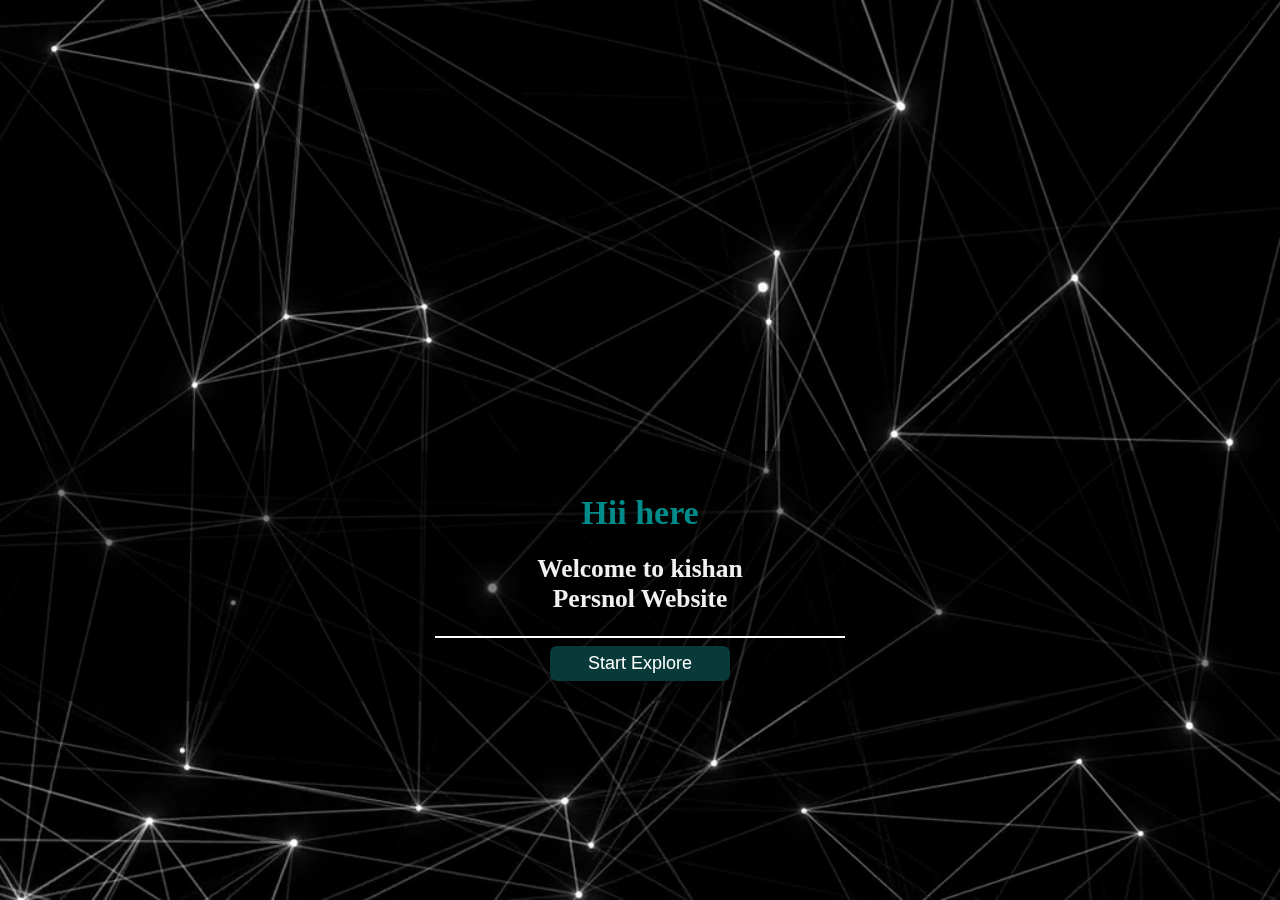
<file: index.html>
<!DOCTYPE html>
<html>
<head>
<meta name="viewport" content="width=device-width, initial-scale=1">
<link rel="icon" type="image" href="meh-circule.png">
<title>K i s h a n - P S</title>
<style>
    h1{
        color: #008B8B;

    }
   
* {
  box-sizing: border-box;
}

body { 
  margin: 0;
  font-family: Arial;
  font-size: 17px;
}

#myVideo {
  position: fixed;
  right: 0;
  bottom: 0;
  min-width: 100%; 
  min-height: 100%;
}

.content {
  position: fixed;
  bottom: 199px;
  background: rgba(0, 0, 0, 0.5);
  color: #f1f1f1;
  width: 100%;
  padding: 20px;
}

#myBtn {
  width: 180px;
  border-radius: 7px;
  font-size: 18px;
  padding: 7px;
  border: none;
  background: #083a3a;
  color: #fff;
  cursor: pointer;
}

#myBtn:hover {
  background: rgb(61, 61, 61);
  color: black;

}

h1,h2{
  
    font-family: Copperplate, Papyrus, fantasy;
}
</style>
</head>
<body>

<center>


    <video autoplay muted loop id="myVideo">
        <source src="Black - 13495.mp4" type="video/mp4">
        Your browser does not support HTML5 video.
      </video>
      
      <div class="content">
        <h1>Hii here</h1>
        <h2>Welcome to kishan<br> Persnol Website</h2>
        <hr color="white " width="33%">
        <a href="index2.html"><button id="myBtn">Start Explore</button></a>

    </div>


</center>

</body>
</html>






</body>
</html>
</file>
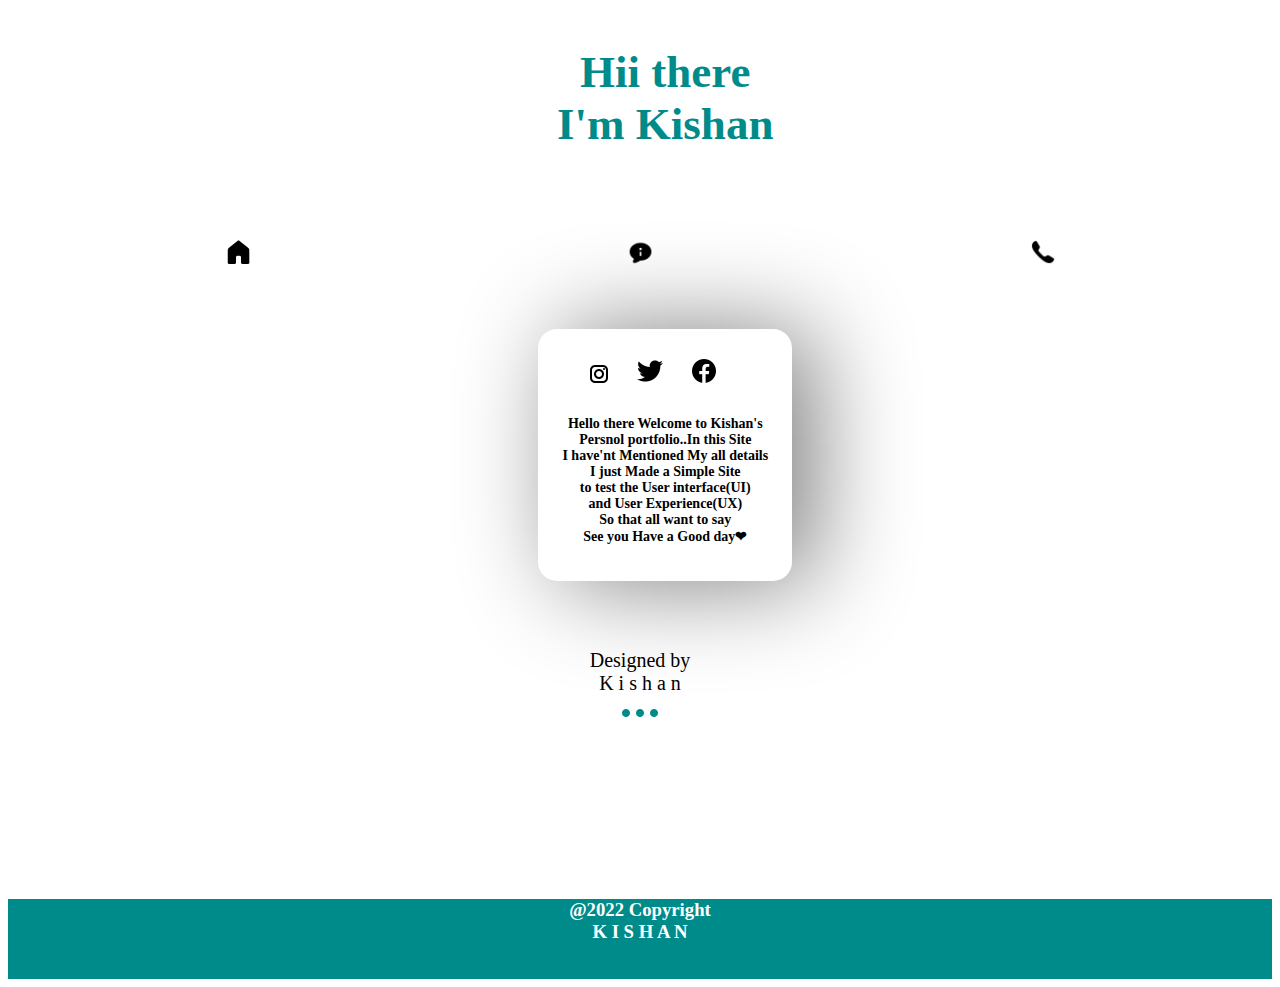
<file: index2.html>
<!DOCTYPE html>
<html lang="en">
<head>
    <meta charset="UTF-8">
    <meta http-equiv="X-UA-Compatible" content="IE=edge">
    <meta name="viewport" content="width=device-width, initial-scale=1.0">
    <link rel="icon" type="image" href="meh-circule.png">
    <link rel="stylesheet" href="index.css">
    <title>K i s h a n - H o m e</title>
</head>
<body>
  <center> 
     
   

    <div class="side-text">
        <h2 id="main">Hii there<br>I'm Kishan</h2>
    </div>

    <div class="box">
     
        <input box="box" id="box"><br><br>
       
        
        
    
    </div>


    <div class="links">
        <a href="#"><img src="icons8-home-48.png" alt="" id="icon1"></a>
        <a href="index3.html"><img src="icons8-about-64.png" alt="" id="icon1"></a>
        <a href="https://mail.google.com/mail/u/0/#inbox?compose=new" ><img src="icons8-phone-30.png" alt="" id="icon1"></a>
       
    </div>
    <div class="video">
    
    <a href="https://www.instagram.com/kishan_04___/"><img src="icons8-instagram-24.png" alt="" id="link1"></a>
     <a href="https://www.instagram.com/kishan_04___/"><img src="icons8-twitter-30.png" alt="" id="link1"></a>
     <a href="https://www.instagram.com/kishan_04___/"><img src="icons8-facebook-30.png" alt="" id="link1"></a>
     <p>Designed by<br>K i s h a n</p>
     <h3 id="box-text">Hello there Welcome to Kishan's <br>Persnol portfolio..In this Site<br> I have'nt Mentioned My all details<br> I just Made a Simple Site <br>to test the User interface(UI) <br>and User Experience(UX) <br> So that all want to say <br>See you Have a Good day❤</h3>
     
    </div>

    <img src="icons8-more-48.png" alt="" id="dots">
    <div class="bottom-bar">
        <h3>@2022 Copyright<br>K I S H A N</h3>
    </div>




 
</center> 

  
       
       



</body>
</html>





</body>
</html>
</file>
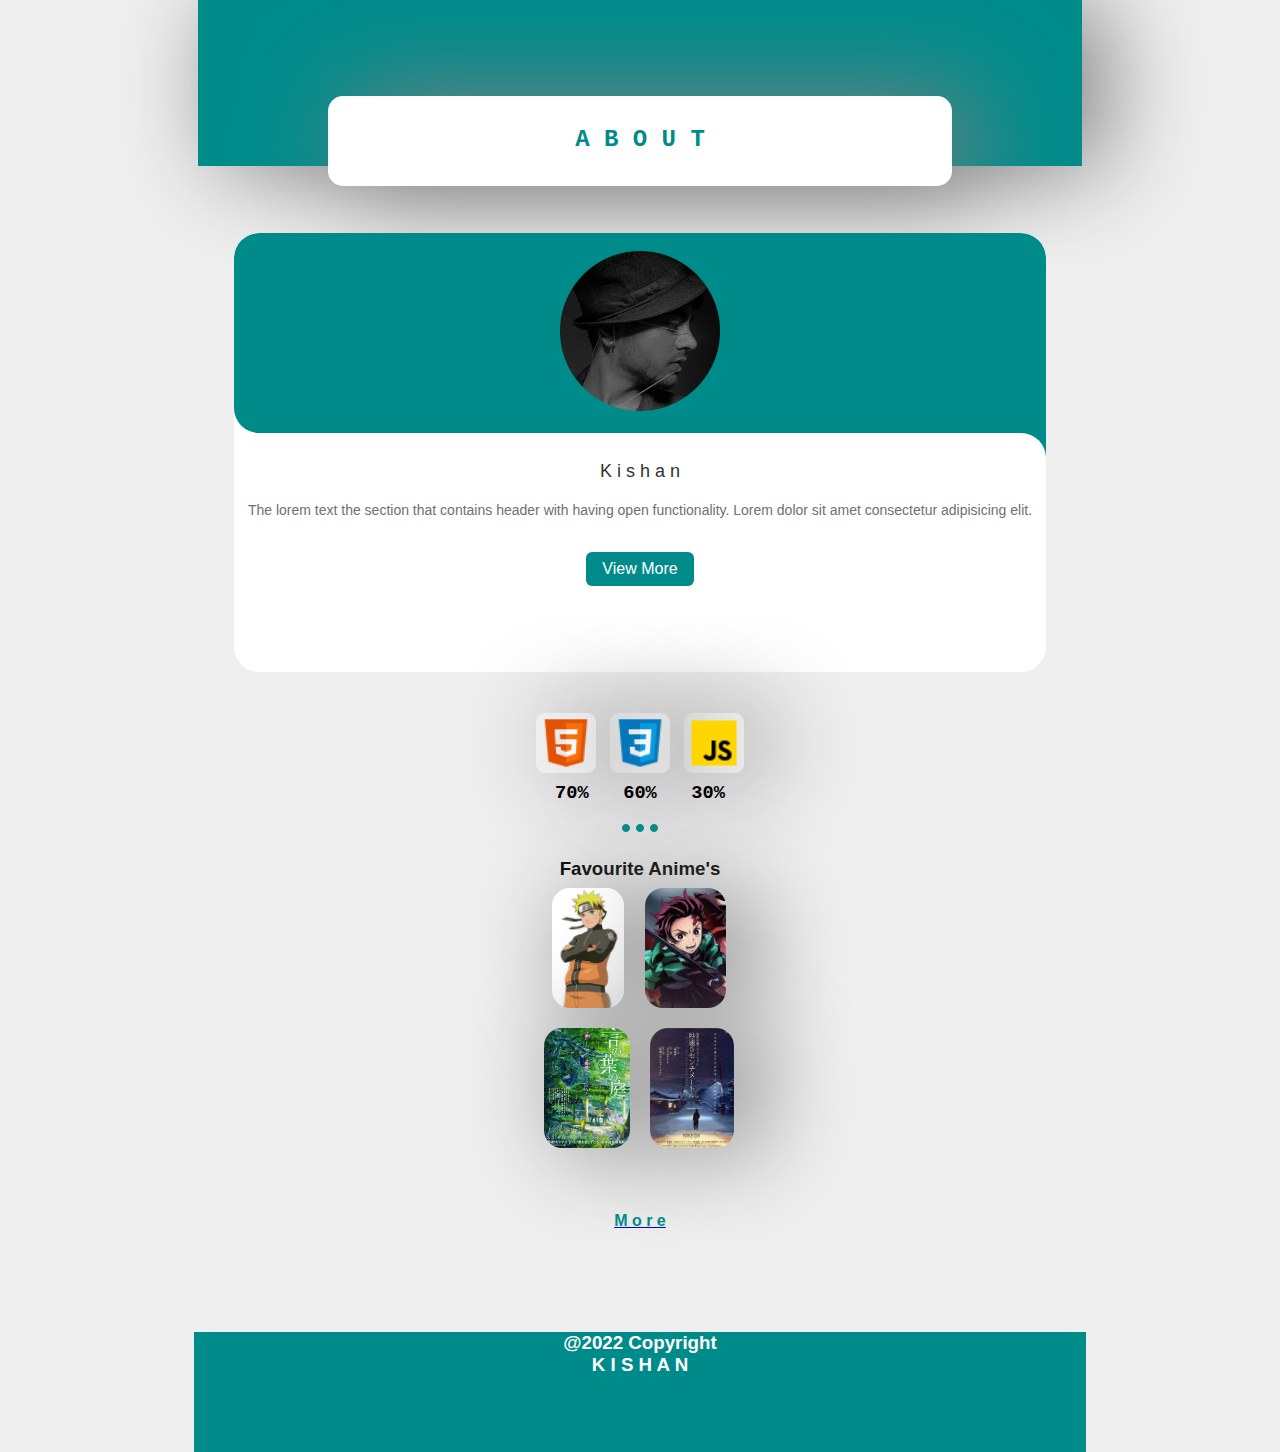
<file: index3.html>
<!DOCTYPE html>
<html lang="en">
<head>
    <meta charset="UTF-8">
    <meta http-equiv="X-UA-Compatible" content="IE=edge">
    <meta name="viewport" content="width=device-width, initial-scale=1.0">
    <link rel="icon" type="image" href="meh-circule.png">
    <title>K i s h a n - A b o u t</title>
</head>
<style>
    #box1{
        display: flex;
        position: relative;
        width: 99%;
        height: 166px;
        background-color: #008B8B;
        box-shadow: 22px 2px 99px 1px grey;
        border: none;
    }
    #box2{
        display: flex;
        position: relative;
        width: 70%;
        top: -70px;
        height: 90px;
        border-radius: 15px;
        background-color: white;
        box-shadow: 22px 2px 99px 1px grey;
        border: none;
    }
    #text{
        position: relative;
        top: -130px;
        color: #008B8B;
        font-family: 'Courier New', monospace;
    }


    *{
  margin: 0;
  padding: 0;
  box-sizing: border-box;
  font-family: 'Poppins', sans-serif;
}
body{
  min-height: 100vh;
  display: flex;
  align-items: center;
  justify-content: center;
  background-color: #EFEFEF;
}
.slide-container{
  max-width: 1120px;
  width: 100%;
  padding: 40px 0;
}
.slide-content{
  margin: 0 40px;
  overflow: hidden;
  border-radius: 25px;
}
.card{
  height: 439px;
  border-radius: 25px;
  background-color: #FFF;
}
.image-content,
.card-content{
  display: flex;
  flex-direction: column;
  align-items: center;
  padding: 10px 14px;
}
.image-content{
  position: relative;
  row-gap: 5px;
  padding: 25px 0;
}
.overlay{
  position: absolute;
  left: 0;
  top: 0;
  height: 100%;
  width: 100%;
  background-color: #008B8B;
  border-radius: 25px 25px 0 25px;
}
.overlay::before,
.overlay::after{
  content: '';
  position: absolute;
  right: 0;
  bottom: -40px;
  height: 40px;
  width: 40px;
  background-color: #008B8B;
}
.overlay::after{
  border-radius: 0 25px 0 0;
  background-color: #FFF;
}
.card-image{
  position: relative;
  height: 150px;
  width: 150px;
  border-radius: 50%;
  background: #FFF;
  padding: 3px;
}
.card-image .card-img{
  height: 100%;
  width: 100%;
  object-fit: cover;
  border-radius: 50%;
  border: 4px solid #4070F4;
}
.name{
    position: relative;
    top: -160px;
  font-size: 18px;
  font-weight: 500;
  color: #333;
}
.description{
    position: relative;
    top: -140px;
  font-size: 14px;
  color: #707070;
  text-align: center;
}
.button{
    position: relative;
    top: -120px;
  border: none;
  font-size: 16px;
  color: #FFF;
  padding: 8px 16px;
  background-color: #008B8B;
  border-radius: 6px;
  margin: 14px;
  cursor: pointer;
  transition: all 0.3s ease;
}
.button:hover{
  background: #1ba7b1;
}

.swiper-navBtn{
  color: #6E93f7;
  transition: color 0.3s ease;
}
.swiper-navBtn:hover{
  color: #4070F4;
}
.swiper-navBtn::before,
.swiper-navBtn::after{
  font-size: 35px;
}
.swiper-button-next{
  right: 0;
}
.swiper-button-prev{
  left: 0;
}
.swiper-pagination-bullet{
  background-color: #6E93f7;
  opacity: 1;
}
#content{
    position: relative;
    top: -90px;
}
.swiper-pagination-bullet-active{
  background-color: #4070F4;
}
#myimg{
    position: relative;
    top: -210px;
    height: 160px;

   
}
#html{
    position: inline;
    left: -34%;
    height: 60px;
    margin: 5px;
    cursor: pointer;
    box-shadow: 22px 2px 99px 1px grey;
    border-radius: 9px;
}
#skill{
    display: inline;
    position: relative;
    justify-content: center;
    align-items: center;
    margin: 15px;
    font-family: 'Courier New', monospace;
}
#anim{
    position: relative;
    left: -1px;
    height: 120px;
    margin: 8px;
    border-radius: 18px;
    box-shadow: 22px 2px 99px 1px grey;
}
h4{
    position: relative;
    top: 40px;
    margin: 12px;
    color: #008B8B;
}
.animes{
    margin: 2px;
}
.bottom-bar{
    position: relative;
    background-color: #008B8B;
    height: 120px;  
    align-items: center;
    color: white;
    top: 130px;
}
@media screen and (max-width: 768px) {
  .slide-content{
    margin: 0 10px;
  }
  .swiper-navBtn{
    display: none;
  }
  #animelist{
    color: #008B8B;
  }
}
   
</style>
<body>
    <center>
    <div class="mian-box">
        
        <input type="box" id="box1">
        <input type="box" name="" id="box2">
        <h2 id="text">A B O U T</h2>
    </div>

    


    <div class="main" id="content">
        <div class="slide-container swiper">
            <div class="slide-content">
                <div class="card-wrapper swiper-wrapper">
                    <div class="card swiper-slide">
                        <div class="image-content">
                            <span class="overlay"></span>

                            <div class="card-image">
                                <!--<img src="images/profile1.jpg" alt="" class="card-img">-->
                            </div>
                        </div><br>

                        <div class="card-content">
                            <img src="meh-circule.png" alt="" id="myimg">
                            <h2 class="name">K i s h a n</h2>
                            <p class="description">The lorem text the section that contains header with having open functionality. Lorem dolor sit amet consectetur adipisicing elit.</p>

                            <button class="button">View More</button>
                        </div>
                    </div><br><br>
              
                   

               
                       

                      
                     
           

            <div class="swiper-button-next swiper-navBtn"></div>
            <div class="swiper-button-prev swiper-navBtn"></div>
            <div class="swiper-pagination"></div>
        </div>
    </div>
 <div class="skills">
    <img src="icons8-html-5-48.png" alt="" id="html">
    <img src="icons8-css3-48.png" alt="" id="html">
    <img src="icons8-javascript-48.png" alt="" id="html">
    <div class="percent">
    <h3 id="skill">70%</h3>
    <h3 id="skill">60%</h3>
    <h3 id="skill">30%</h3>
    <div class="three-dots">
    <img src="icons8-more-48.png" alt="">
</div>
</div>
 </div>
 <div class="animes">
    <h3 id="animelist">Favourite Anime's</h3>
    <img src="naru.jpg" alt="" id="anim">
    <img src="demon2.jpg" alt="" id="anim"><br>
    <img src="thegarden.png" alt="" id="anim">
    <img src="5cm.jpg" alt="" id="anim">
    <a href="https://animixplay.to/"><h4>M o r e</h4></a>
 </div>
 <div class="bottom-bar">
    <h3>@2022 Copyright<br>K I S H A N</h3>
</div>

</center>
    </body>

  <script>
    var swiper = new Swiper(".slide-content", {
    slidesPerView: 3,
    spaceBetween: 25,
    loop: true,
    centerSlide: 'true',
    fade: 'true',
    grabCursor: 'true',
    pagination: {
      el: ".swiper-pagination",
      clickable: true,
      dynamicBullets: true,
    },
    navigation: {
      nextEl: ".swiper-button-next",
      prevEl: ".swiper-button-prev",
    },

    breakpoints:{
        0: {
            slidesPerView: 1,
        },
        520: {
            slidesPerView: 2,
        },
        950: {
            slidesPerView: 3,
        },
    },
  });
  </script>
</html>

















   
</body>
</html>
</file>
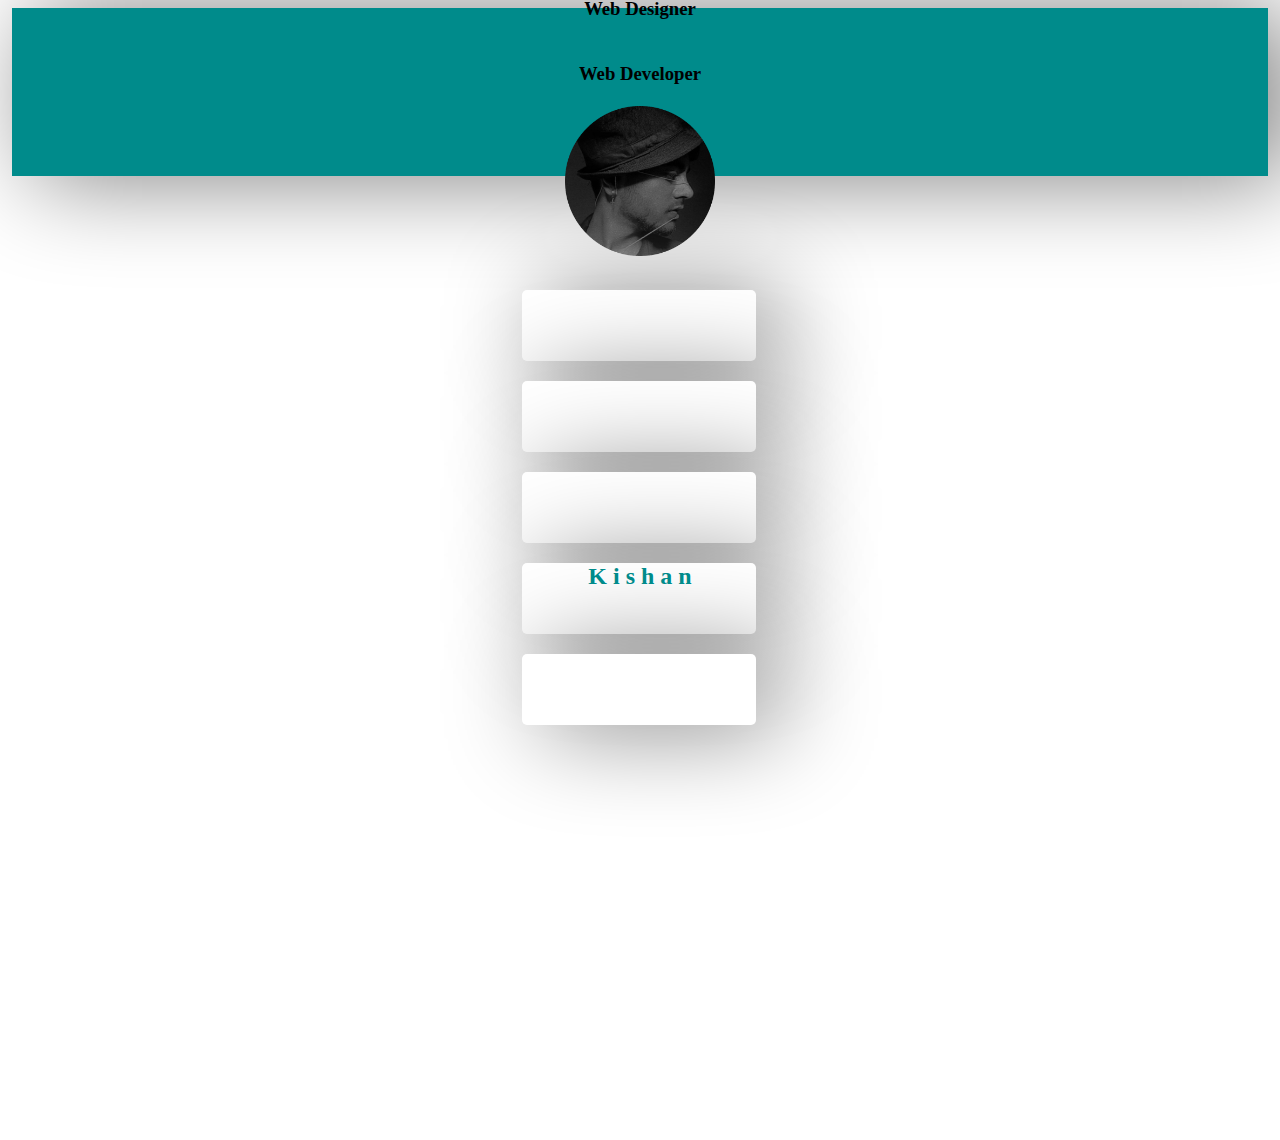
<file: index4.html>
<!DOCTYPE html>
<html lang="en">
<head>
    <meta charset="UTF-8">
    <meta http-equiv="X-UA-Compatible" content="IE=edge">
    <meta name="viewport" content="width=device-width, initial-scale=1.0">
    <title>My-Page</title>
</head>
<style>
  #user-name{
    position: relative;
    top: -530px;
    color: #008B8B;
  }
  .texts h3{
    position: relative;
    top: -530px;
    margin: 45px;
    left: -5px;
  }
  #box1{
        display: flex;
        position: relative;
        width: 99%;
        height: 166px;
        background-color: #008B8B;
        box-shadow: 22px 2px 99px 1px grey;
        border: none;
    }
    #box1:hover{
        
    }
    #bottom1{
       box-shadow: 22px 2px 99px 1px grey;
       border: none;
       position: relative;
       top: -329px;
       left: -1px;
       height: 69px;
       margin: 1px;
       width: 230px;
       border-radius: 5px;
    }
    #myimg{
        height: 150px;
        position: relative;
        top: -70px;

    }
    #emailbox{
        position: relative;
        top: -540px;
    }
    #dev{
        position: relative;
        top: -539px;
    }
    #des{
        position: relative;
        top: -515px;
    }
    #contact{
        position: relative;
        top: -539px;
    }
    #location{
        position: relative;
        top: -515px;
    }
   
   
</style>
<body>
<center>
    <div class="mian-box">
        
        <input type="box" id="box1">
        <img src="meh-circule.png" id="myimg">
        </div>
        <h3 id="location">India-Karnataka<br>belgaum</h3>
<h3 id="contact">Mobile Number<br>+91 9916108258</h3>
<h3 id="emailbox">Email : kishanmiskin890<br>@gmail.com</h3>
<h3 id="dev">Web Designer</h3>
<h3 id="des">Web Developer</h3>




        <div class="bottombar">
            <input type="box" id="bottom1"><br><br>
            <input type="box" id="bottom1"><br><br>
            <input type="box" id="bottom1"><br><br>
            <input type="box" id="bottom1"><br><br>
            <input type="box" id="bottom1"><br><br>
        <h2 id="user-name">K i s h a n</h2>
    
        
       
    
    </center>
</body>
</html>
</file>
<file: index.css>
body{
    font-family: 'Brush Script MT', cursive;
}
.side-text{
    top: 9px;
    position: relative;
    color: #008B8B;
    left: 2%;
    font-size: 35px;
    font-family: 'Brush Script MT', cursive;
}
#main{
    font-size: 45px;
}
.user-ig{
    position: absolute;
    top: 20px;
    left: 85%;
    border-color: aqua;
}
.after-main{
    display: flex;
    position: inline;
    justify-content: space-between;
    margin: 19px;
    left: -19px;
}
#text{
    position: relative;
    left: 2%;
    height: 35px;
    font-size: 16px;
    top: 75px;
    color: black;
}
.team-members{
    display: flex;
    position: inline;
    justify-content: space-evenly;
}
#text1{
    position: relative;
    top: 190px;
    left: 2%;
    width: 170%;
    left: -154px;
    border-radius: 9px;
}
.team-members h3{
    position: relative;
    color: #008B8B;
    top: 69px;
}
#box{
    top: 150px;
    position: relative;
    height: 250px;
    width: 250px;
    border-radius: 19px;
    left: 2%;
    border: none;
    box-shadow: 22px 2px 99px 1px grey;
    justify-content: space-evenly;
}


.links{
    display: flex;
    position: relative;
    top: -240px;
    margin: 29px;
    height: 39px;
    justify-content: space-around;

}
#icon1{
    
    height: 29px;
}
#myimg{
    position: relative;
    height: 29px;
    top: -270px;
    left: -0px;
}
.video p{
    position: relative;
    top: 29px;
    font-size: 20px;
}
#box-text{
    position: relative;
    top: -270px;
    font-size: 14px;
    left: 2%;
    font-family: initial;
}
#imgtext{
    position: relative;
    top: -799px;
    left: 3%;
}

.bottom-bar{
    position: relative;
    background-color: #008B8B;
    color: #ffffff;
    height: 80px;
    margin: 0;
    align-items: center;
    justify-content: center;
}
#link1{
    position: relative;
    top: -200px;
    margin: 10px;
    left: 1%;
}

#dots{
    position: relative;
    top: -140px;
}
</file>
